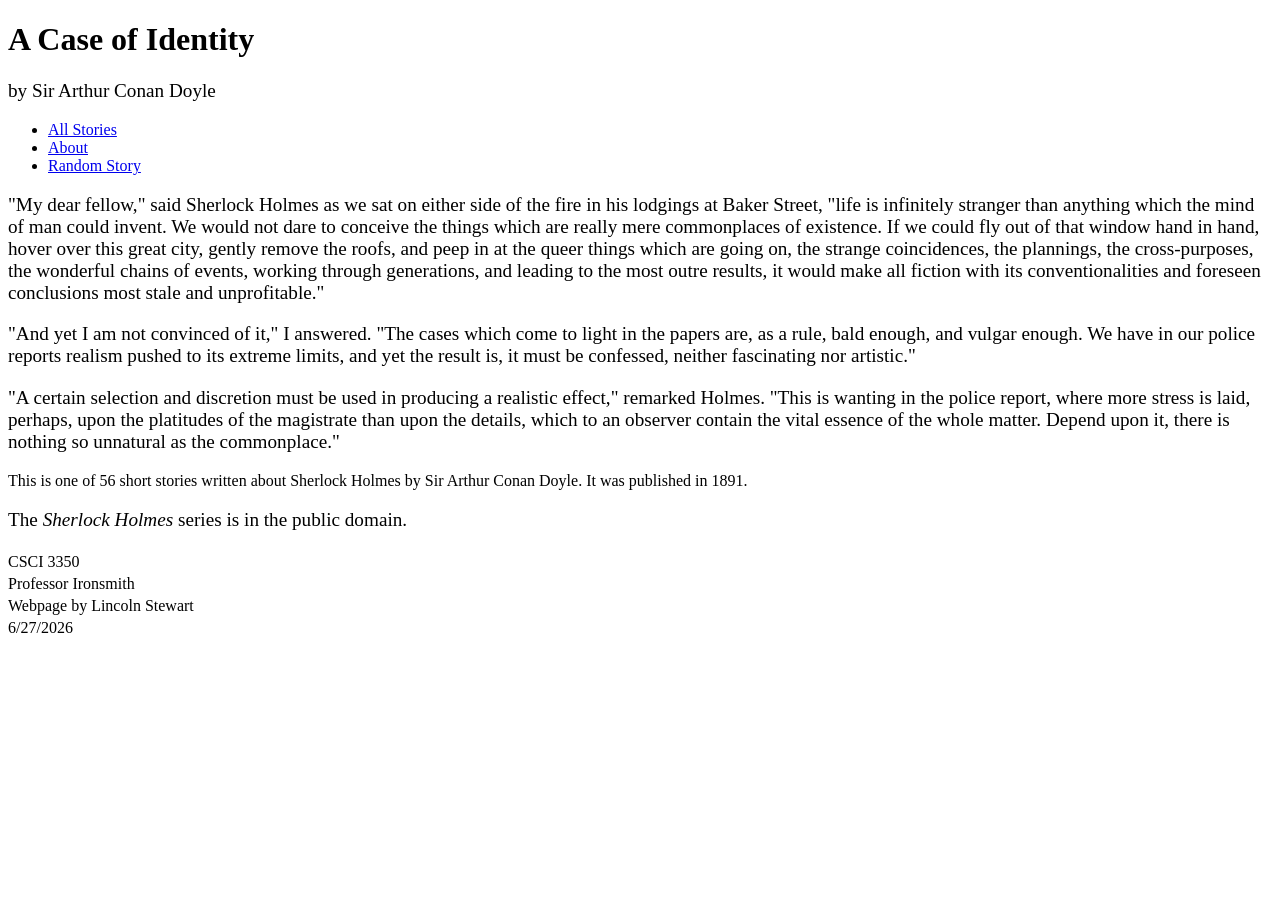
<file: responsive-page.html>
<!DOCTYPE html>
<html lang="en">

<head>
    <meta charset="UTF-8">
    <meta http-equiv="X-UA-Compatible" content="IE=edge">
    <meta name="viewport" content="width=device-width, initial-scale=1.0">
    <link rel="stylesheet" href="./styles/responsive-page.css">
    <title>Responsive web design</title>
</head>

<body>
    
    <div id="wrapper">

    <header>
        <h1>A Case of Identity</h1>
        <p>by Sir Arthur Conan Doyle</p>
    </header>

    <nav>
        <ul id="main-nav">
        <li><a href="#">All Stories</a></li>
        <li><a href="#">About</a></li>
        <li><a href="#">Random Story</a></li>
        </ul>
    </nav>

    <main>
        <article>

        <p>"My dear fellow," said Sherlock Holmes as we sat on either side of the fire in his lodgings at Baker Street, 
            "life is infinitely stranger than anything which the mind of man could invent. We would not dare to conceive the things which are really mere commonplaces of existence. 
            If we could fly out of that window hand in hand, hover over this great city, gently remove the roofs, and peep in at the queer things which are going on, 
            the strange coincidences, the plannings, the cross-purposes, the wonderful chains of events, working through generations, and leading to the most outre results, 
            it would make all fiction with its conventionalities and foreseen conclusions most stale and unprofitable."</p>

        <p>"And yet I am not convinced of it," I answered. "The cases which come to light in the papers are, as a rule, bald enough, and vulgar enough. 
            We have in our police reports realism pushed to its extreme limits, and yet the result is, it must be confessed, neither fascinating nor artistic."</p>

        <p>"A certain selection and discretion must be used in producing a realistic effect," remarked Holmes. 
            "This is wanting in the police report, where more stress is laid, perhaps, upon the platitudes of the magistrate than upon the details, 
            which to an observer contain the vital essence of the whole matter. Depend upon it, there is nothing so unnatural as the commonplace."</p>

        </article>
    </main>

    <aside>
        This is one of 56 short stories written about Sherlock Holmes by Sir Arthur Conan Doyle. It was published in 1891.
    </aside>

    <footer>
        <p>The <i>Sherlock Holmes</i> series is in the public domain.</p>
    </footer>

    <p><small>CSCI 3350<br>Professor Ironsmith<br>Webpage by Lincoln Stewart<br>6/27/2026</small></p>
    </div>
</body>

</html>
</file>
<file: styles/responsive-page.css>
@media screen and (max-width:599px) {
    #wrapper {
        background-color: #5f259F;
    }
    
    a {
        color: #FFCC00 ;
    }
}

@media screen and (min-width:600px) {
    #wrapper {
        background-image: url(https://images.unsplash.com/photo-1586769852836-bc069f19e1b6);
    }
    
    a {
        color: #0000FF.;
    }

    p {
        font-size: larger;
    }
}
</file>
